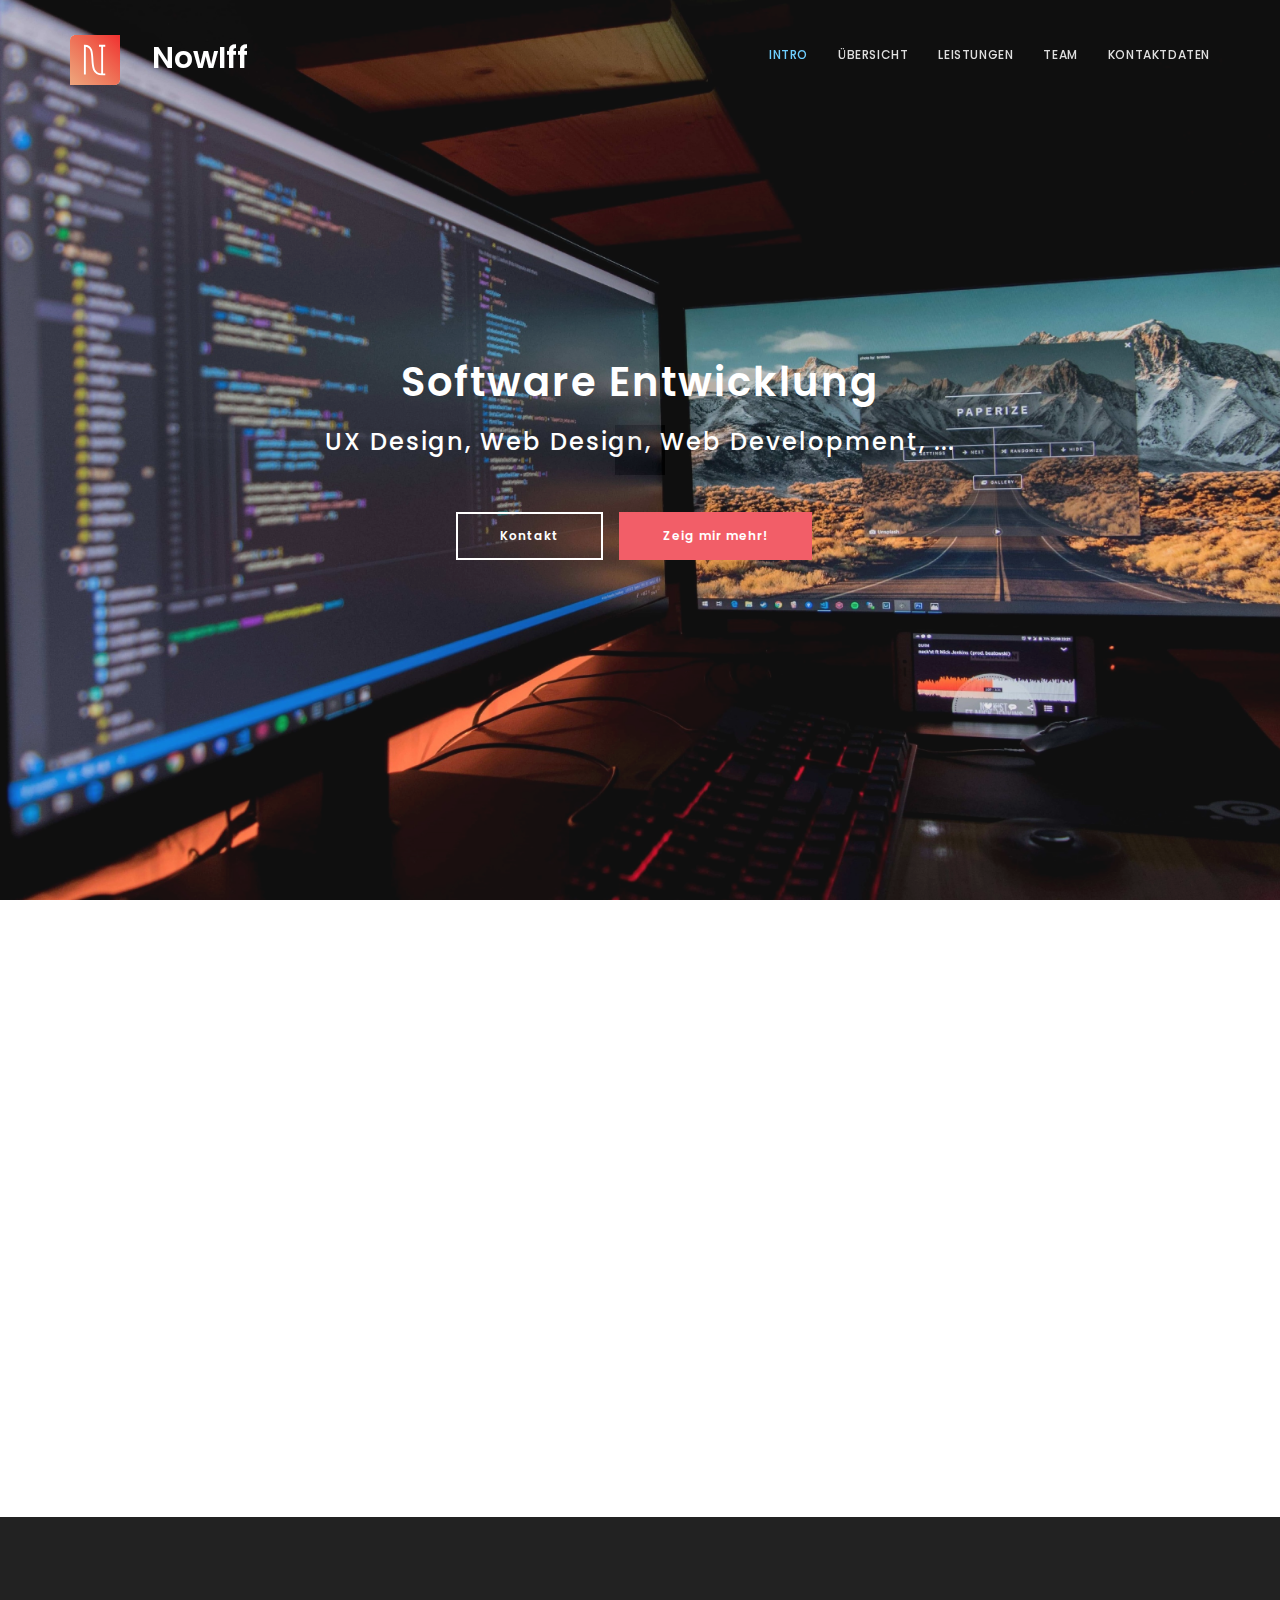
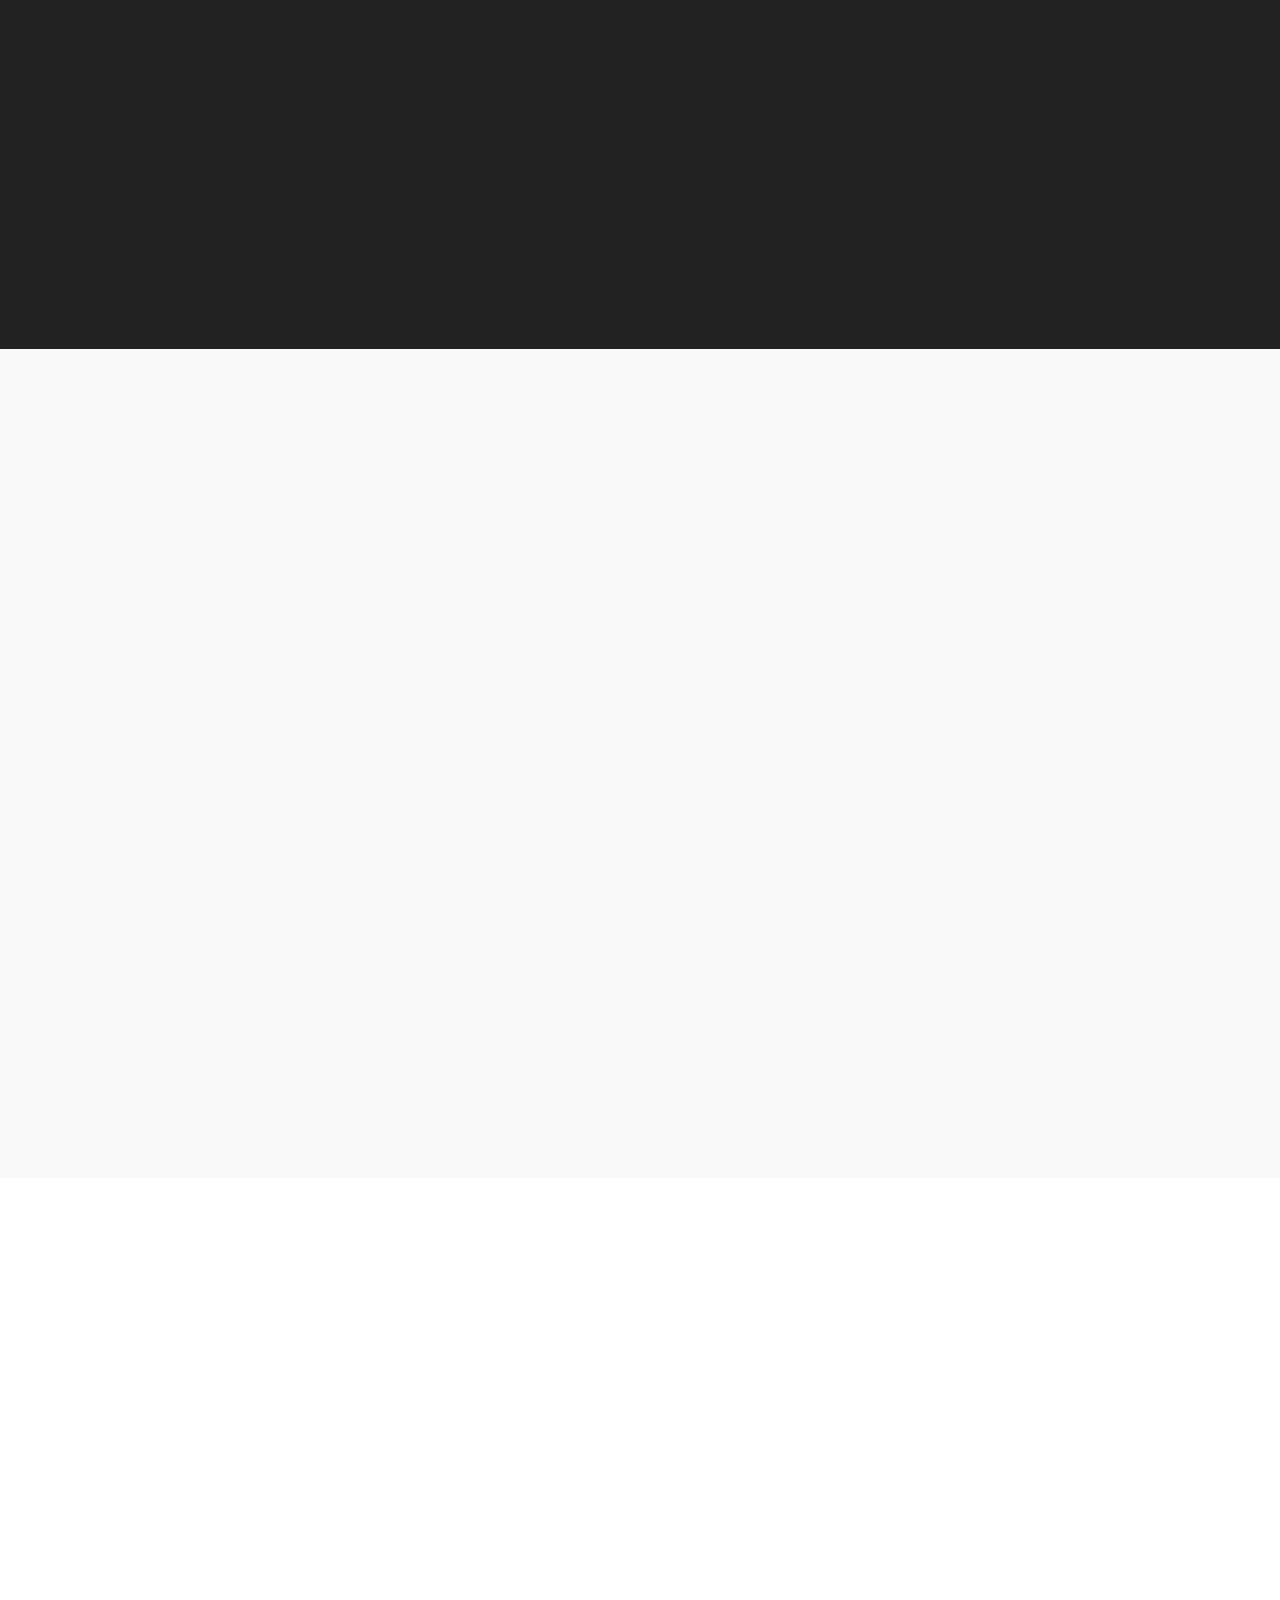
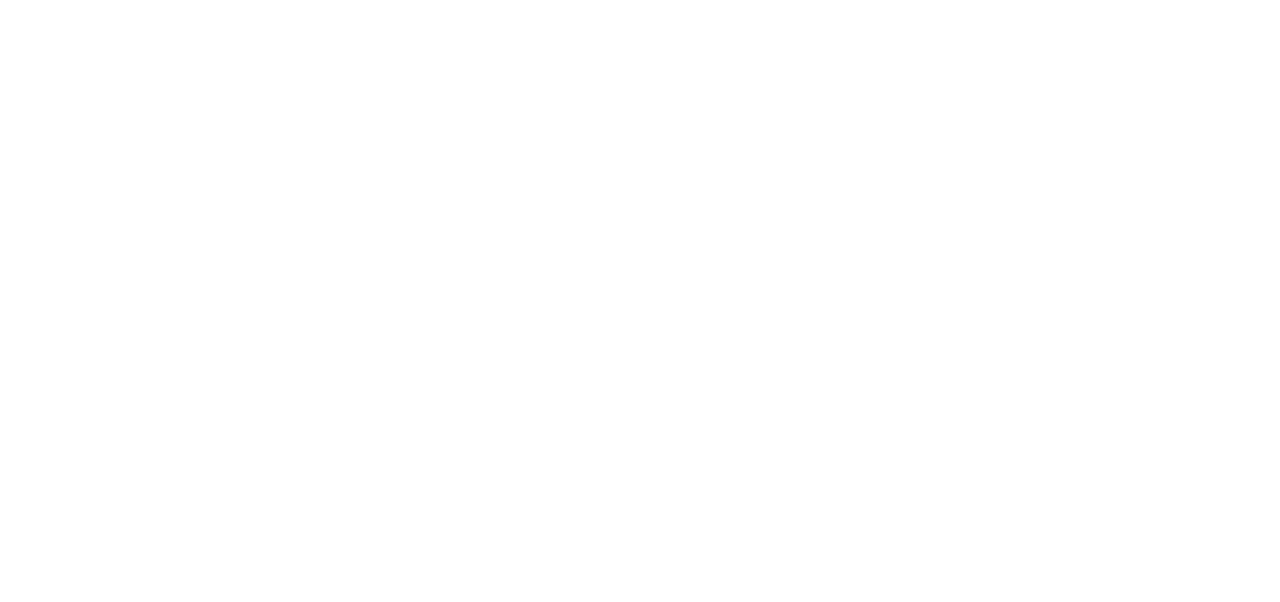
<file: index.html>
<!DOCTYPE html>
<html lang="de">
  <head>
    <title>NowIff</title>
    <meta
      name="description"
      content="Software Entwicklung und Website Erstellung für Unternehmen"
    />
    <link rel="icon" type="image/svg+xml" href="images/LOGO.svg" sizes="any" />
    <meta name="author" content="Dominik Iffland, Matthias Nowak" />
    <meta charset="UTF-8" />
    <meta http-equiv="X-UA-Compatible" content="IE=Edge" />
    <meta
      name="viewport"
      content="width=device-width, initial-scale=1, maximum-scale=1"
    />

    <link rel="stylesheet" href="css/bootstrap.min.css" />
    <link rel="stylesheet" href="css/animate.css" />
    <link rel="stylesheet" href="css/font-awesome.min.css" />
    <link rel="stylesheet" href="css/owl.theme.css" />
    <link rel="stylesheet" href="css/owl.carousel.css" />

    <!-- Main css -->
    <link rel="stylesheet" href="css/style.css" />

    <!-- Google Font -->
    <link
      href="https://fonts.googleapis.com/css?family=Poppins:400,500,600"
      rel="stylesheet"
      type="text/css"
    />
  </head>
  <body data-spy="scroll" data-offset="50" data-target=".navbar-collapse">
    <!-- =========================
     PRE LOADER       
============================== -->
    <div class="preloader">
      <div class="sk-rotating-plane"></div>
    </div>

    <!-- =========================
     NAVIGATION LINKS     
============================== -->
    <div class="navbar navbar-fixed-top custom-navbar" role="navigation">
      <div class="container">
        <!-- navbar header -->
        <div class="navbar-header">
          <button
            class="navbar-toggle"
            data-toggle="collapse"
            data-target=".navbar-collapse"
          >
            <span class="icon icon-bar"></span>
            <span class="icon icon-bar"></span>
            <span class="icon icon-bar"></span>
          </button>
          <a href="#" class="navbar-brand">
            <span
              ><img
                alt="self-Logo"
                src="images/LOGO.svg"
                style="width: 10%; margin-right: 5%"
            /></span>
            <span>NowIff</span>
          </a>
        </div>

        <div class="collapse navbar-collapse">
          <ul class="nav navbar-nav navbar-right">
            <li><a href="#intro" class="smoothScroll">Intro</a></li>
            <li><a href="#overview" class="smoothScroll">Übersicht</a></li>
            <li><a href="#detail" class="smoothScroll">Leistungen</a></li>
            <li><a href="#speakers" class="smoothScroll">Team</a></li>
            <li><a href="#contact" class="smoothScroll">Kontaktdaten</a></li>
          </ul>
        </div>
      </div>
    </div>

    <!-- =========================
    INTRO SECTION   
============================== -->
    <section id="intro" class="parallax-section">
      <div class="container">
        <div class="row">
          <div class="col-md-12 col-sm-12">
            <h1 class="wow bounceIn" data-wow-delay="0.9s">
              Software Entwicklung
            </h1>
            <h3 class="wow fadeInUp" data-wow-delay="1.3s">
              UX Design, Web Design, Web Development, ...
            </h3>
            <a
              href="#contact"
              class="btn btn-lg btn-default smoothScroll wow fadeInUp hidden-xs"
              data-wow-delay="1.9s"
              >Kontakt</a
            >
            <a
              href="#overview"
              class="btn btn-lg btn-danger smoothScroll wow fadeInUp"
              data-wow-delay="1.9s"
              >Zeig mir mehr!</a
            >
          </div>
        </div>
      </div>
    </section>

    <!-- =========================
    OVERVIEW SECTION   
============================== -->
    <section id="overview" class="parallax-section">
      <div class="container">
        <div class="row">
          <div class="wow fadeInUp col-md-7 col-sm-7" data-wow-delay="0.6s">
            <h3>
              NowIff unterstützt Unternehmen bei Design, Entwicklung und Hosting
              der Firmenwebsite, um einen professionellen Webauftritt zu bieten
            </h3>
            <p>
              Mit unseren erfahrenen UX Designer kann ein individuelles Konzept,
              genaustens abgestimmt auf Ihr Unternehmen, entwickelt werden,
              sodass Sie Ihren Konkurrenten einen Schritt voraus sind.
            </p>
            <p>
              Unsere Lösungen werden in regelmäßigen Abständen mit Ihnen
              abgestimmt, sodass Sie und wir ein besseres Verständnis für Ihre
              Wunschseite bekommen. Der Kunde ist schließlich König und wenn Sie
              mit dem fertigen Produkt zufrieden sind, sind wir es auch.
            </p>
          </div>

          <div class="wow fadeInUp col-md-5 col-sm-5" data-wow-delay="0.9s">
            <img
              src="images/overview-img.jpg"
              class="img-responsive overview-img"
              alt="Overview"
            />
          </div>
        </div>
      </div>
    </section>

    <!-- =========================
    DETAIL SECTION   
============================== -->
    <section id="detail" class="parallax-section">
      <div class="container">
        <div class="row">
          <div class="wow fadeInLeft col-md-4 col-sm-4" data-wow-delay="0.3s">
            <i class="fa fa-group"></i>
            <h3>17 zufriedene Kunden</h3>
            <p>
              Mit unserer langjährigen Erfahrung im Software Design und der
              Software Entwicklung konnten wir bereits eine Vielzahl an Kunden
              zufrieden stellen.
            </p>
          </div>

          <div class="wow fadeInUp col-md-4 col-sm-4" data-wow-delay="0.6s">
            <i class="fa fa-clock-o"></i>
            <h3>24 Stunden Service</h3>
            <p>
              Sobald sich ein Kunde für unsere Dienstleistung und seine
              Wunschseite entschieden hat, gibt es für uns keine freie Zeit, bis
              wir das Projekt erfolgreich fertig gestellt haben.
            </p>
          </div>

          <div class="wow fadeInRight col-md-4 col-sm-4" data-wow-delay="0.9s">
            <i class="fa fa-coffee"></i>
            <h3><span id="number">1</span> Tassen Kaffee täglich</h3>
            <p>
              Für ständige Aufmerksamkeit zur Erfüllung der Kundenwünsche
              mangelt es bei uns nicht an diesem Muntermacher.
            </p>
          </div>
        </div>
      </div>
    </section>

    <!-- =========================
    SPEAKERS SECTION   
============================== -->
    <section id="speakers" class="parallax-section">
      <div class="container">
        <div class="row">
          <div class="col-md-12 col-sm-12 wow bounceIn">
            <div class="section-title">
              <h2>Das Team</h2>
              <p>
                Unser Team besteht derzeit aus zwei Entwicklern, welche ihren
                Bachelor of Science an der Technischen Universität in Darmstadt
                erlangt haben. Über die Jahre haben sie im privaten, als auch im
                beruflichen Erfahrungen in der Software Entwicklung gesammelt.
              </p>
            </div>
          </div>

          <!-- Testimonial Owl Carousel section
			================================================== -->
          <div id="owl-speakers" class="owl-carousel">
            <div
              class="item wow fadeInUp col-md-3 col-sm-3 col-md-offset-12"
              data-wow-delay="0.9s"
            >
              <div class="speakers-wrapper">
                <img
                  src="images/speakers-img4.jpg"
                  class="img-responsive"
                  alt="speakers"
                />
                <div class="speakers-thumb">
                  <h3>M.Sc. Dominik Iffland</h3>
                  <h6>CEO</h6>
                  <h6>Software Entwicklung</h6>
                  <h6>Web Development</h6>
                </div>
              </div>
            </div>

            <div
              class="item wow fadeInUp col-md-3 col-sm-3 col-md-offset-12"
              data-wow-delay="0.6s"
            >
              <div class="speakers-wrapper">
                <img
                  src="images/speakers-img2.jpg"
                  class="img-responsive"
                  alt="speakers"
                />
                <div class="speakers-thumb">
                  <h3>B.Sc. Matthias Nowak</h3>
                  <h6>CTO</h6>
                  <h6>UX Design</h6>
                  <h6>Web Design</h6>
                </div>
              </div>
            </div>
          </div>
        </div>
      </div>
    </section>

    <!-- =========================
    CONTACT SECTION   
============================== -->
    <section id="contact" class="parallax-section">
      <div class="container">
        <div class="row">
          <div
            class="wow fadeInUp col-md-offset-1 col-md-5 col-sm-6"
            data-wow-delay="0.6s"
          >
            <div class="contact_des">
              <h3>Über Uns</h3>
              <p>
                Sollten wir Ihr Interesse geweckt haben um Ihre Firmenwebsite
                aufzufrischen oder sollten Sie noch weitere Fragen haben,
                kontaktieren Sie uns gerne per Mail. Dort können wir gerne das
                weitere Vorgehen besprechen und möglichen Fragen entgegenwirken.
              </p>
              <p>
                Sämtliche Leistungen werden individuell abgerechnet, da jeder
                Kunde einzigartig ist und ein speziell auf ihn abgestimmtes
                Produkt benötigt.
              </p>
              <p>Wir freuen Uns von Ihnen zu hören!</p>
            </div>
          </div>

          <div class="wow fadeInUp col-md-5 col-sm-6" data-wow-delay="0.9s">
            <div class="contact_detail">
              <div class="section-title">
                <h2>Kontaktieren Sie Uns!</h2>
              </div>
              <form action="https://formspree.io/f/mvovkezr" method="post">
                <input
                  name="name"
                  type="text"
                  class="form-control"
                  id="name"
                  placeholder="Name"
                />
                <input
                  name="_replyto"
                  type="email"
                  class="form-control"
                  id="email"
                  placeholder="Email"
                />
                <textarea
                  name="message"
                  rows="5"
                  class="form-control"
                  id="message"
                  placeholder="Message"
                ></textarea>
                <div class="col-md-6 col-sm-10">
                  <input
                    name="submit"
                    type="submit"
                    class="form-control"
                    id="submit"
                    value="SEND"
                  />
                </div>
              </form>
            </div>
          </div>
        </div>
      </div>
    </section>

    <!-- =========================
    FOOTER SECTION   
============================== -->
    <footer>
      <div class="container">
        <div class="row">
          <div class="col-md-12 col-sm-12">
            <p class="wow fadeInUp" data-wow-delay="0.6s">
              Copyright &copy; 2020 NowIff
            </p>

            <ul class="social-icon">
              <li>
                <a
                  href="#"
                  class="fa fa-facebook wow fadeInUp"
                  data-wow-delay="1s"
                ></a>
              </li>
              <li>
                <a
                  href="#"
                  class="fa fa-twitter wow fadeInUp"
                  data-wow-delay="1.3s"
                ></a>
              </li>
              <li>
                <a
                  href="#"
                  class="fa fa-instagram wow fadeInUp"
                  data-wow-delay="1.6s"
                ></a>
              </li>
            </ul>
            <p class="wow fadeInUp" data-wow-delay="0.6s">
              <a
                  href="impressum.html"
                  data-wow-delay="1.3s"
                >Impressum</a>
            </p>
          </div>
        </div>
      </div>
    </footer>

    <!-- Back top -->
    <a href="#back-top" class="go-top"><i class="fa fa-angle-up"></i></a>

    <!-- =========================
     SCRIPTS   
============================== -->
<script type="text/javascript">
  var i = 0;
  function increment() {
  i++; // Change to i += [yourvalue] for any increase other than 1
  document.getElementById('number').innerHTML = i;
  }
  setInterval('increment()', 1500); // Increments every 1.5 seconds
  </script>
    <script src="js/jquery.js"></script>
    <script src="js/bootstrap.min.js"></script>
    <script src="js/jquery.parallax.js"></script>
    <script src="js/owl.carousel.min.js"></script>
    <script src="js/smoothscroll.js"></script>
    <script src="js/wow.min.js"></script>
    <script src="js/custom.js"></script>
  </body>
</html>
</file>
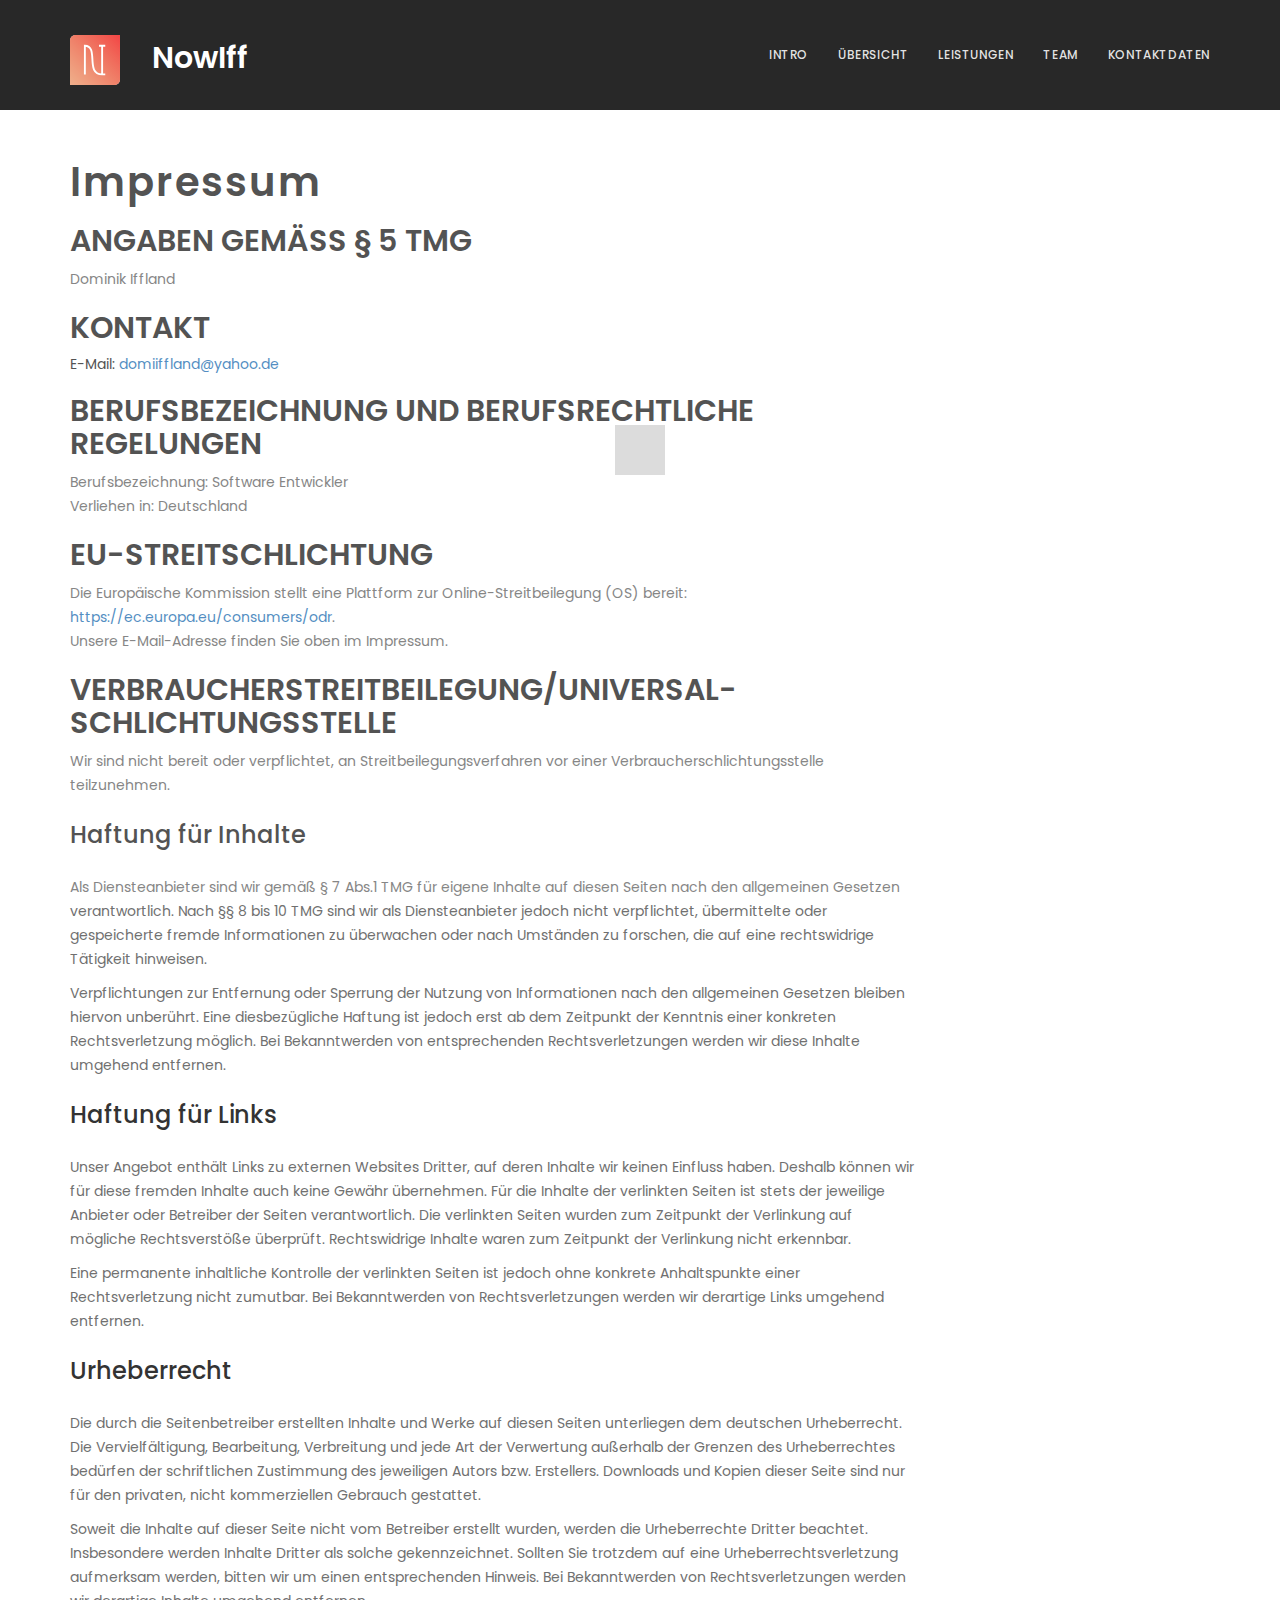
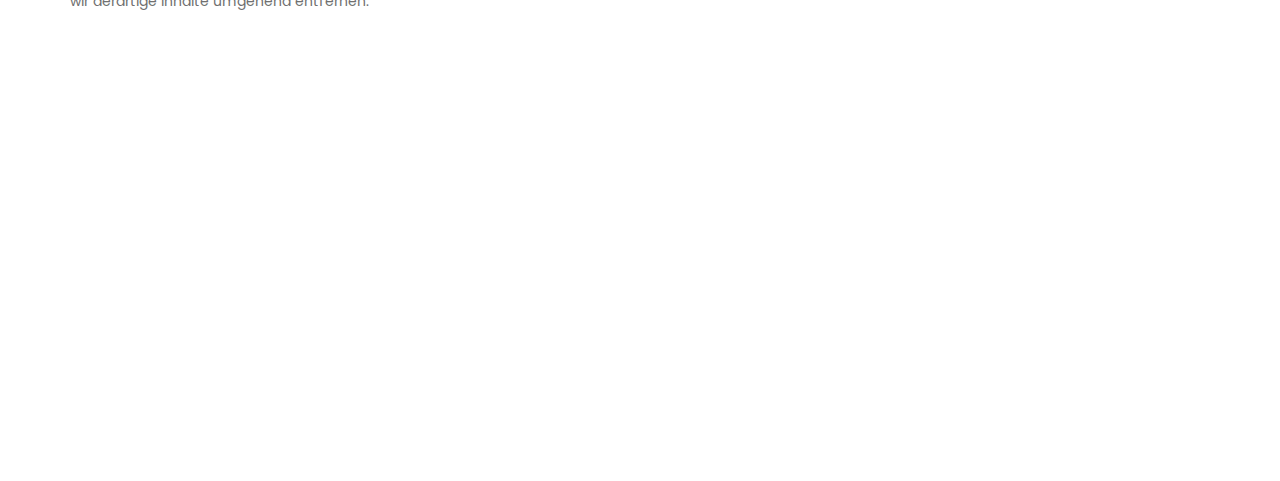
<file: impressum.html>
<!DOCTYPE html>
<html lang="de">
  <head>
    <title>NowIff</title>
    <meta
      name="description"
      content="Software Entwicklung und Website Erstellung für Unternehmen"
    />
    <link rel="icon" type="image/svg+xml" href="images/LOGO.svg" sizes="any" />
    <meta name="author" content="Dominik Iffland, Matthias Nowak" />
    <meta charset="UTF-8" />
    <meta http-equiv="X-UA-Compatible" content="IE=Edge" />
    <meta
      name="viewport"
      content="width=device-width, initial-scale=1, maximum-scale=1"
    />

    <link rel="stylesheet" href="css/bootstrap.min.css" />
    <link rel="stylesheet" href="css/animate.css" />
    <link rel="stylesheet" href="css/font-awesome.min.css" />
    <link rel="stylesheet" href="css/owl.theme.css" />
    <link rel="stylesheet" href="css/owl.carousel.css" />

    <!-- Main css -->
    <link rel="stylesheet" href="css/style.css" />

    <!-- Google Font -->
    <link
      href="https://fonts.googleapis.com/css?family=Poppins:400,500,600"
      rel="stylesheet"
      type="text/css"
    />
  </head>
  <body data-spy="scroll" data-offset="50" data-target=".navbar-collapse">
    <!-- =========================
     PRE LOADER       
============================== -->
    <div class="preloader">
      <div class="sk-rotating-plane"></div>
    </div>

    <!-- =========================
     NAVIGATION LINKS     
============================== -->
    <div style="background-color: black;" class="navbar navbar-fixed-top custom-navbar" role="navigation">
      <div class="container">
        <!-- navbar header -->
        <div class="navbar-header">
          <button
            class="navbar-toggle"
            data-toggle="collapse"
            data-target=".navbar-collapse"
          >
            <span class="icon icon-bar"></span>
            <span class="icon icon-bar"></span>
            <span class="icon icon-bar"></span>
          </button>
          <a href="#" class="navbar-brand">
            <span
              ><img
                alt="self-Logo"
                src="images/LOGO.svg"
                style="width: 10%; margin-right: 5%"
            /></span>
            <span>NowIff</span>
          </a>
        </div>

        <div class="collapse navbar-collapse">
          <ul class="nav navbar-nav navbar-right">
            <li><a href="/index.html#info" class="smoothScroll">Intro</a></li>
            <li><a href="/index.html#overview" class="smoothScroll">Übersicht</a></li>
            <li><a href="/index.html#detail" class="smoothScroll">Leistungen</a></li>
            <li><a href="/index.html#speakers" class="smoothScroll">Team</a></li>
            <li><a href="/index.html#contact" class="smoothScroll">Kontaktdaten</a></li>
          </ul>
        </div>
      </div>
    </div>

    <!-- =========================
    OVERVIEW SECTION   
============================== -->
    <section id="overview" class="parallax-section">
      <div class="container">
        <div class="row">
          <div class="wow fadeInUp col-md-9 col-sm-9" data-wow-delay="0.6s">
            <h1>Impressum</h1>

<h2>Angaben gem&auml;&szlig; &sect; 5 TMG</h2>
<p>Dominik Iffland<br />

<h2>Kontakt</h2>
E-Mail: <a href="mailto:domiiffland@yahoo.de">domiiffland@yahoo.de</a>

<h2>Berufsbezeichnung und berufsrechtliche Regelungen</h2>
<p>Berufsbezeichnung: Software Entwickler<br />
Verliehen in: Deutschland<br />

<h2>EU-Streitschlichtung</h2>
<p>Die Europ&auml;ische Kommission stellt eine Plattform zur Online-Streitbeilegung (OS) bereit: <a href="https://ec.europa.eu/consumers/odr" target="_blank" rel="noopener noreferrer">https://ec.europa.eu/consumers/odr</a>.<br /> Unsere E-Mail-Adresse finden Sie oben im Impressum.</p>

<h2>Verbraucher&shy;streit&shy;beilegung/Universal&shy;schlichtungs&shy;stelle</h2>
<p>Wir sind nicht bereit oder verpflichtet, an Streitbeilegungsverfahren vor einer Verbraucherschlichtungsstelle teilzunehmen.</p>

<h3>Haftung f&uuml;r Inhalte</h3> <p>Als Diensteanbieter sind wir gem&auml;&szlig; &sect; 7 Abs.1 TMG f&uuml;r eigene Inhalte auf diesen Seiten nach den allgemeinen Gesetzen verantwortlich. Nach &sect;&sect; 8 bis 10 TMG sind wir als Diensteanbieter jedoch nicht verpflichtet, &uuml;bermittelte oder gespeicherte fremde Informationen zu &uuml;berwachen oder nach Umst&auml;nden zu forschen, die auf eine rechtswidrige T&auml;tigkeit hinweisen.</p> <p>Verpflichtungen zur Entfernung oder Sperrung der Nutzung von Informationen nach den allgemeinen Gesetzen bleiben hiervon unber&uuml;hrt. Eine diesbez&uuml;gliche Haftung ist jedoch erst ab dem Zeitpunkt der Kenntnis einer konkreten Rechtsverletzung m&ouml;glich. Bei Bekanntwerden von entsprechenden Rechtsverletzungen werden wir diese Inhalte umgehend entfernen.</p> <h3>Haftung f&uuml;r Links</h3> <p>Unser Angebot enth&auml;lt Links zu externen Websites Dritter, auf deren Inhalte wir keinen Einfluss haben. Deshalb k&ouml;nnen wir f&uuml;r diese fremden Inhalte auch keine Gew&auml;hr &uuml;bernehmen. F&uuml;r die Inhalte der verlinkten Seiten ist stets der jeweilige Anbieter oder Betreiber der Seiten verantwortlich. Die verlinkten Seiten wurden zum Zeitpunkt der Verlinkung auf m&ouml;gliche Rechtsverst&ouml;&szlig;e &uuml;berpr&uuml;ft. Rechtswidrige Inhalte waren zum Zeitpunkt der Verlinkung nicht erkennbar.</p> <p>Eine permanente inhaltliche Kontrolle der verlinkten Seiten ist jedoch ohne konkrete Anhaltspunkte einer Rechtsverletzung nicht zumutbar. Bei Bekanntwerden von Rechtsverletzungen werden wir derartige Links umgehend entfernen.</p> <h3>Urheberrecht</h3> <p>Die durch die Seitenbetreiber erstellten Inhalte und Werke auf diesen Seiten unterliegen dem deutschen Urheberrecht. Die Vervielf&auml;ltigung, Bearbeitung, Verbreitung und jede Art der Verwertung au&szlig;erhalb der Grenzen des Urheberrechtes bed&uuml;rfen der schriftlichen Zustimmung des jeweiligen Autors bzw. Erstellers. Downloads und Kopien dieser Seite sind nur f&uuml;r den privaten, nicht kommerziellen Gebrauch gestattet.</p> <p>Soweit die Inhalte auf dieser Seite nicht vom Betreiber erstellt wurden, werden die Urheberrechte Dritter beachtet. Insbesondere werden Inhalte Dritter als solche gekennzeichnet. Sollten Sie trotzdem auf eine Urheberrechtsverletzung aufmerksam werden, bitten wir um einen entsprechenden Hinweis. Bei Bekanntwerden von Rechtsverletzungen werden wir derartige Inhalte umgehend entfernen.</p>

</div>
          </div>
        </div>
      </div>
    </section>

    <!-- =========================
    FOOTER SECTION   
============================== -->
    <footer>
      <div class="container">
        <div class="row">
          <div class="col-md-12 col-sm-12">
            <p class="wow fadeInUp" data-wow-delay="0.6s">
              Copyright &copy; 2020 NowIff
            </p>

            <ul class="social-icon">
              <li>
                <a
                  href="#"
                  class="fa fa-facebook wow fadeInUp"
                  data-wow-delay="1s"
                ></a>
              </li>
              <li>
                <a
                  href="#"
                  class="fa fa-twitter wow fadeInUp"
                  data-wow-delay="1.3s"
                ></a>
              </li>
              <li>
                <a
                  href="#"
                  class="fa fa-instagram wow fadeInUp"
                  data-wow-delay="1.6s"
                ></a>
              </li>
            </ul>
            <p class="wow fadeInUp" data-wow-delay="0.6s">
              <a
                  href="impressum.html"
                  data-wow-delay="1.3s"
                >Impressum</a>
            </p>
          </div>
        </div>
      </div>
    </footer>

    <!-- Back top -->
    <a href="#back-top" class="go-top"><i class="fa fa-angle-up"></i></a>

    <!-- =========================
     SCRIPTS   
============================== -->
    <script src="js/jquery.js"></script>
    <script src="js/bootstrap.min.js"></script>
    <script src="js/jquery.parallax.js"></script>
    <script src="js/owl.carousel.min.js"></script>
    <script src="js/smoothscroll.js"></script>
    <script src="js/wow.min.js"></script>
    <script src="js/custom.js"></script>
  </body>
</html>
</file>
<file: css/style.css>
body {
  background: #ffffff;
  font-family: "Poppins", sans-serif;
  font-style: normal;
  font-weight: 400;
}

/*---------------------------------------
    Typorgraphy              
-----------------------------------------*/
h1,
h2,
h3,
h4,
h5,
h6 {
  font-weight: 600;
}

h3,
h5 {
  font-weight: 500;
}

h1 {
  font-size: 40px;
  letter-spacing: 2px;
}

h2 {
  font-size: 30px;
  text-transform: uppercase;
}

h3 {
  line-height: 36px;
}

h5 {
  letter-spacing: 1px;
  padding-top: 10px;
}

p {
  color: #707070;
  font-size: 14px;
  line-height: 24px;
}

a {
  text-decoration: none !important;
  outline: none;
}

/*---------------------------------------
    General               
-----------------------------------------*/
.section-title {
  margin-bottom: 32px;
}

#overview,
#register {
  padding-top: 14rem;
  padding-bottom: 14rem;
}

#detail,
#video,
#speakers,
#program,
#sponsors,
#contact,
footer {
  padding-top: 10rem;
  padding-bottom: 10rem;
}

#detail,
#speakers,
#sponsors,
footer {
  text-align: center;
}

#overview h3,
#detail h3,
#video h3,
#register h3,
#venue h3,
#contact h3 {
  padding-bottom: 12px;
}

#intro .btn,
#contact .btn {
  background: transparent;
  border: 2px solid #ffffff;
  border-radius: 0px;
  color: #ffffff;
  font-weight: 600;
  letter-spacing: 1px;
  font-size: 12px;
  padding: 14px 42px;
  margin-top: 42px;
  margin-right: 12px;
  -webkit-transition: all 0.4s ease-in-out;
  transition: all 0.4s ease-in-out;
}

#intro .btn-danger,
#contact .btn-danger {
  background: #f2545f;
  border-color: transparent;
}

#contact .btn {
  border-radius: 100px;
}

#intro .btn-danger:hover {
  background: transparent;
  border-color: #ffffff;
  color: #ffffff;
}

#contact .btn-danger:hover {
  background: #222;
}

#intro .btn-default:hover {
  background: #ffffff;
  color: #333333;
  border-color: transparent;
}

.parallax-section {
  background-attachment: fixed !important;
  background-size: cover !important;
}

/*---------------------------------------
    Preloader section              
-----------------------------------------*/
.preloader {
  position: fixed;
  top: 0;
  left: 0;
  width: 100%;
  height: 100%;
  z-index: 99999;
  display: flex;
  flex-flow: row nowrap;
  justify-content: center;
  align-items: center;
  background: none repeat scroll 0 0 #ffffff;
}

.sk-rotating-plane {
  width: 50px;
  height: 50px;
  background-color: #222;
  -webkit-animation: sk-rotatePlane 1.2s infinite ease-in-out;
  animation: sk-rotatePlane 1.2s infinite ease-in-out;
}

@-webkit-keyframes sk-rotatePlane {
  0% {
    -webkit-transform: perspective(120px) rotateX(0deg) rotateY(0deg);
    transform: perspective(120px) rotateX(0deg) rotateY(0deg);
  }
  50% {
    -webkit-transform: perspective(120px) rotateX(-180.1deg) rotateY(0deg);
    transform: perspective(120px) rotateX(-180.1deg) rotateY(0deg);
  }
  100% {
    -webkit-transform: perspective(120px) rotateX(-180deg) rotateY(-179.9deg);
    transform: perspective(120px) rotateX(-180deg) rotateY(-179.9deg);
  }
}

@keyframes sk-rotatePlane {
  0% {
    -webkit-transform: perspective(120px) rotateX(0deg) rotateY(0deg);
    transform: perspective(120px) rotateX(0deg) rotateY(0deg);
  }
  50% {
    -webkit-transform: perspective(120px) rotateX(-180.1deg) rotateY(0deg);
    transform: perspective(120px) rotateX(-180.1deg) rotateY(0deg);
  }
  100% {
    -webkit-transform: perspective(120px) rotateX(-180deg) rotateY(-179.9deg);
    transform: perspective(120px) rotateX(-180deg) rotateY(-179.9deg);
  }
}

/*---------------------------------------
    Navigation Links section              
-----------------------------------------*/
.custom-navbar {
  margin-bottom: 0;
  background-color: #101010;
}

.custom-navbar .navbar-brand {
  color: #ffffff;
  font-weight: 600;
  font-size: 3rem;
  line-height: 40px;
}

.custom-navbar .nav li a {
  color: #ddd;
  font-size: 12px;
  font-weight: 500;
  letter-spacing: 0.6px;
  text-transform: uppercase;
  line-height: 40px;
  transition: all 0.4s ease-in-out;
}

.custom-navbar .nav li a:hover {
  background: transparent;
  color: #66ccff;
}

.custom-navbar .navbar-nav > li > a:hover,
.custom-navbar .navbar-nav > li > a:focus {
  background-color: transparent;
}

.custom-navbar .nav li.active > a {
  background-color: transparent;
  color: #66ccff;
}

.custom-navbar .navbar-toggle {
  border: none;
  padding-top: 10px;
}

.custom-navbar .navbar-toggle {
  background-color: transparent;
}

.custom-navbar .navbar-toggle .icon-bar {
  background: #ffffff;
  border-color: transparent;
}

@media (min-width: 768px) {
  .custom-navbar {
    padding: 20px 0;
    border-bottom: 0;
    background: 0 0;
  }
  .custom-navbar.top-nav-collapse {
    background: #101010;
    padding: 0;
  }
}

/*---------------------------------------
    Intro section              
-----------------------------------------*/
#intro {
  background: url("../images/intro-bg-medium.jpg") 50% 0 repeat-y fixed;
  -webkit-background-size: cover;
  background-size: cover;
  background-position: center center;
  color: #ffffff;
  display: -webkit-box;
  display: -webkit-flex;
  display: -ms-flexbox;
  display: flex;
  -webkit-box-align: center;
  -webkit-align-items: center;
  -ms-flex-align: center;
  align-items: center;
  height: 100vh;
  text-align: center;
}

#intro h3 {
  letter-spacing: 2px;
}

/*---------------------------------------
   Overview  section              
-----------------------------------------*/
#overview img {
  position: relative;
  padding-bottom: 32px;
}

/*---------------------------------------
    Detail section              
-----------------------------------------*/
#detail {
  background: #222;
  color: #ffffff;
}

#detail .fa {
  color: #f2545f;
  font-size: 48px;
}

/*---------------------------------------
    Video section              
-----------------------------------------*/
#video iframe {
  border: none;
}

/*---------------------------------------
   Speakers section              
-----------------------------------------*/
#speakers {
  background: #f9f9f9;
}

#speakers h3 {
  font-size: 18px;
  margin-bottom: 0px;
}

#speakers h6 {
  color: #666;
  margin-top: 4px;
}

#speakers img {
  width: 100%;
  max-width: 100%;
  height: auto;
}

#speakers .col-md-3 {
  display: block;
  width: 100%;
  padding-top: 30px;
  padding-bottom: 20px;
  margin-bottom: 22px;
}

#speakers .speakers-wrapper {
  background: #ffffff;
  padding-bottom: 22px;
}

#speakers .single-item {
  align-content: center;
}

/*---------------------------------------
   Program section              
-----------------------------------------*/
#program h4 {
  color: #808080;
  font-size: 12px;
}

#program h3 {
  margin-top: 16px;
}

#program .program-divider {
  border: 1px solid #f9f9f9;
  margin-top: 32px;
  margin-bottom: 42px;
}

#program span {
  padding-right: 12px;
}

#program img {
  border-radius: 50%;
}

.nav-tabs {
  margin-bottom: 20px;
}
.nav-tabs > li {
  float: left;
  margin-bottom: -1px;
}
.nav-tabs > li > a {
  color: #000000;
  font-weight: 600;
  margin-right: 2px;
  line-height: 1.42857143;
  border: none;
  border-radius: 0px;
}
.nav-tabs > li > a:hover {
  background-color: transparent;
}
.nav-tabs > li.active > a,
.nav-tabs > li.active > a:hover,
.nav-tabs > li.active > a:focus {
  color: #f2545f;
  cursor: default;
  background-color: transparent;
  border: 1px solid transparent;
  border-bottom-color: #999;
}
.tab-content {
  padding-top: 20px;
}

/*---------------------------------------
    Regsiter section              
-----------------------------------------*/
#register {
  background: url("../images/register-bg.jpg") 50% 0 repeat-y fixed;
  -webkit-background-size: cover;
  background-size: cover;
  background-position: center center;
  color: #ffffff;
}

#register .form-control {
  background: transparent;
  border: 2px solid #ffffff;
  border-radius: 0px;
  color: #ffffff;
  margin-bottom: 16px;
}

#register input {
  height: 45px;
}

#register input[type="submit"] {
  background: #f2545f;
  border-radius: 100px;
  border: none;
  color: #ffffff;
  letter-spacing: 2px;
  height: 50px;
  margin-top: 12px;
  transition: all 0.4s ease-in-out;
}

#register input[type="submit"]:hover {
  background: #ffffff;
  color: #222;
}

/*---------------------------------------
   Faq section              
-----------------------------------------*/
#faq {
  background: #f9f9f9;
  padding-top: 8rem;
  padding-bottom: 8rem;
}

#faq .panel-group {
  margin-top: 32px;
}

#faq .panel-group .panel {
  margin-bottom: 8px;
}

#faq .panel-default {
  border: none;
}

#faq .panel-default > .panel-heading {
  background: #f0f0f0;
  color: #505050;
}

#faq .panel-heading {
  border: none;
  padding-top: 8px;
  padding-bottom: 6px;
}

#faq .panel-default > .panel-heading + .panel-collapse > .panel-body {
  border-top: none;
  padding-top: 22px;
  padding-left: 32px;
  padding-bottom: 22px;
}

#faq .panel-heading .panel-title a[data-toggle="collapse"] {
  font-size: 18px;
  font-weight: 500;
  position: relative;
  display: block;
  width: 100%;
  height: 100%;
  padding: 10px 15px;
}

#faq .panel-heading .panel-title a[data-toggle="collapse"]::after {
  content: "-";
  display: block;
  position: absolute;
  line-height: 1;
  right: 1em;
  top: 50%;
  transform: translateY(-50%);
}

#faq .panel-heading .panel-title a[data-toggle="collapse"].collapsed::after {
  content: "+";
}

/*---------------------------------------
   Venue section              
-----------------------------------------*/
#venue {
  background: url("../images/venue-bg.jpg") 50% 0 repeat-y fixed;
  background-size: cover;
  background-position: center center;
  padding-top: 7rem;
  padding-bottom: 7rem;
}

#venue p {
  padding-top: 12px;
  padding-bottom: 18px;
}

/*---------------------------------------
   Sponsors section              
-----------------------------------------*/
#sponsors img {
  margin-top: 18px;
}

/*---------------------------------------
   Contact section              
-----------------------------------------*/
#contact {
  background: url("../images/contact-bg.jpg") 50% 0 repeat-y fixed;
  background-size: cover;
  background-position: center center;
}

#contact .contact_des {
  padding-top: 3rem;
  padding-right: 2rem;
}

#contact .contact_detail {
  background: #ffffff;
  padding: 5rem 5rem 12rem 5rem;
}

#contact .form-control {
  background: transparent;
  border: none;
  border-bottom: 1px solid #f0f0f0;
  border-radius: 0px;
  box-shadow: none;
  margin-bottom: 16px;
  transition: all 0.4s ease-in-out;
}

#contact .form-control:focus {
  border-bottom-color: #999;
}

#contact input {
  height: 45px;
}

#contact input[type="submit"] {
  background: #222;
  border-radius: 100px;
  border: none;
  color: #ffffff;
  letter-spacing: 2px;
  height: 50px;
  margin-top: 12px;
  transition: all 0.4s ease-in-out;
}

#contact input[type="submit"]:hover {
  background: #f2545f;
}

/*---------------------------------------
   Footer section              
-----------------------------------------*/
footer {
  background-attachment: fixed;
}

/* Back top */
.go-top {
  background-color: #222;
  bottom: 2em;
  right: 2em;
  color: #ffffff;
  font-size: 32px;
  display: none;
  position: fixed;
  text-decoration: none;
  width: 60px;
  height: 60px;
  line-height: 60px;
  text-align: center;
  transition: all 0.4s ease-in-out;
}

.go-top:hover {
  background: #f2545f;
  color: #ffffff;
}

/*---------------------------------------
   Social icon             
-----------------------------------------*/
.social-icon {
  position: relative;
  padding: 0;
  margin: 0;
}

.social-icon li {
  display: inline-block;
  list-style: none;
}

.social-icon li a {
  color: #666;
  border-radius: 100px;
  font-size: 16px;
  text-decoration: none;
  transition: all 0.4s ease-in-out;
  width: 50px;
  height: 50px;
  line-height: 50px;
  text-align: center;
  vertical-align: middle;
}

.social-icon li a:hover {
  background: #f2545f;
  color: #ffffff;
}

/*---------------------------------------
   Responsive styles            
-----------------------------------------*/
@media only screen and (min-width: 700px) and (max-width: 900px) {
  p {
    font-size: 13px;
  }

  .navbar-nav {
    margin-top: -2em;
  }

  .custom-navbar .navbar-brand {
    font-size: 2rem;
    margin-top: 1em;
  }

  .custom-navbar .nav li a {
    font-size: 11px;
    line-height: 20px;
  }

  #intro {
    background: url("../images/intro-bg-small.jpg") 50% 0 repeat-y fixed;
    -webkit-background-size: cover;
    background-size: cover;
    background-position: center center;
    color: #ffffff;
    display: -webkit-box;
    display: -webkit-flex;
    display: -ms-flexbox;
    display: flex;
    -webkit-box-align: center;
    -webkit-align-items: center;
    -ms-flex-align: center;
    align-items: center;
    text-align: center;
  }

  #video iframe {
    margin-top: 42px;
  }

  #contact .contact_detail {
    background: #ffffff;
    padding: 10rem 3rem 10rem 5rem;
  }
}
@media only screen and (min-width: 992px) and (max-width: 1200px) {
  p {
    font-size: 13px;
  }

  .custom-navbar .navbar-brand {
    font-size: 2rem;
    width: 50%;
    margin-top: -0.3em;
  }

  .custom-navbar .nav li a {
    font-size: 11px;
    line-height: 20px;
  }

  #intro {
    background: url("../images/intro-bg-medium.jpg") 50% 0 repeat-y fixed;
    -webkit-background-size: cover;
    background-size: cover;
    background-position: center center;
    color: #ffffff;
    display: -webkit-box;
    display: -webkit-flex;
    display: -ms-flexbox;
    display: flex;
    -webkit-box-align: center;
    -webkit-align-items: center;
    -ms-flex-align: center;
    align-items: center;
    height: 65vh;
    text-align: center;
  }

  #video iframe {
    margin-top: 42px;
  }

  #contact .contact_detail {
    background: #ffffff;
    padding: 10rem 3rem 10rem 5rem;
  }
}
@media only screen and (max-width: 700px) {
  p {
    font-size: 13px;
  }

  .custom-navbar .navbar-brand {
    font-size: 2rem;
    margin-top: -2.7em;
  }

  .custom-navbar .nav li a {
    font-size: 11px;
    line-height: 20px;
  }

  #intro {
    height: 65vh;
  }

  #video iframe {
    margin-top: 42px;
  }

  #contact .contact_detail {
    background: #ffffff;
    padding: 10rem 3rem 10rem 5rem;
  }
}

@media only screen and (min-width: 568px) and (max-width: 736px) {
  p {
    font-size: 13px;
  }

  .custom-navbar .navbar-brand {
    font-size: 2rem;
    margin-top: -0.7em;
  }

  .custom-navbar .nav li a {
    font-size: 11px;
    line-height: 20px;
  }

  #intro {
    height: 65vh;
  }

  #video iframe {
    margin-top: 42px;
  }

  #contact .contact_detail {
    background: #ffffff;
    padding: 10rem 3rem 10rem 5rem;
  }
}

@media only screen and (width: 812px) {
  .custom-navbar .navbar-brand {
    line-height: 20px;
  }

  #overview img,
  #detail .col-md-4,
  #register form {
    padding-top: 32px;
  }

  .nav-tabs > li > a {
    font-size: 13px;
  }

  #program img {
    padding-bottom: 32px;
  }

  #sponsors img {
    padding-top: 22px;
  }

  #contact .contact_detail {
    margin-top: 82px;
  }
}

@media (max-width: 760px) {
  #intro {
    height: 100vh;
  }
}
</file>
